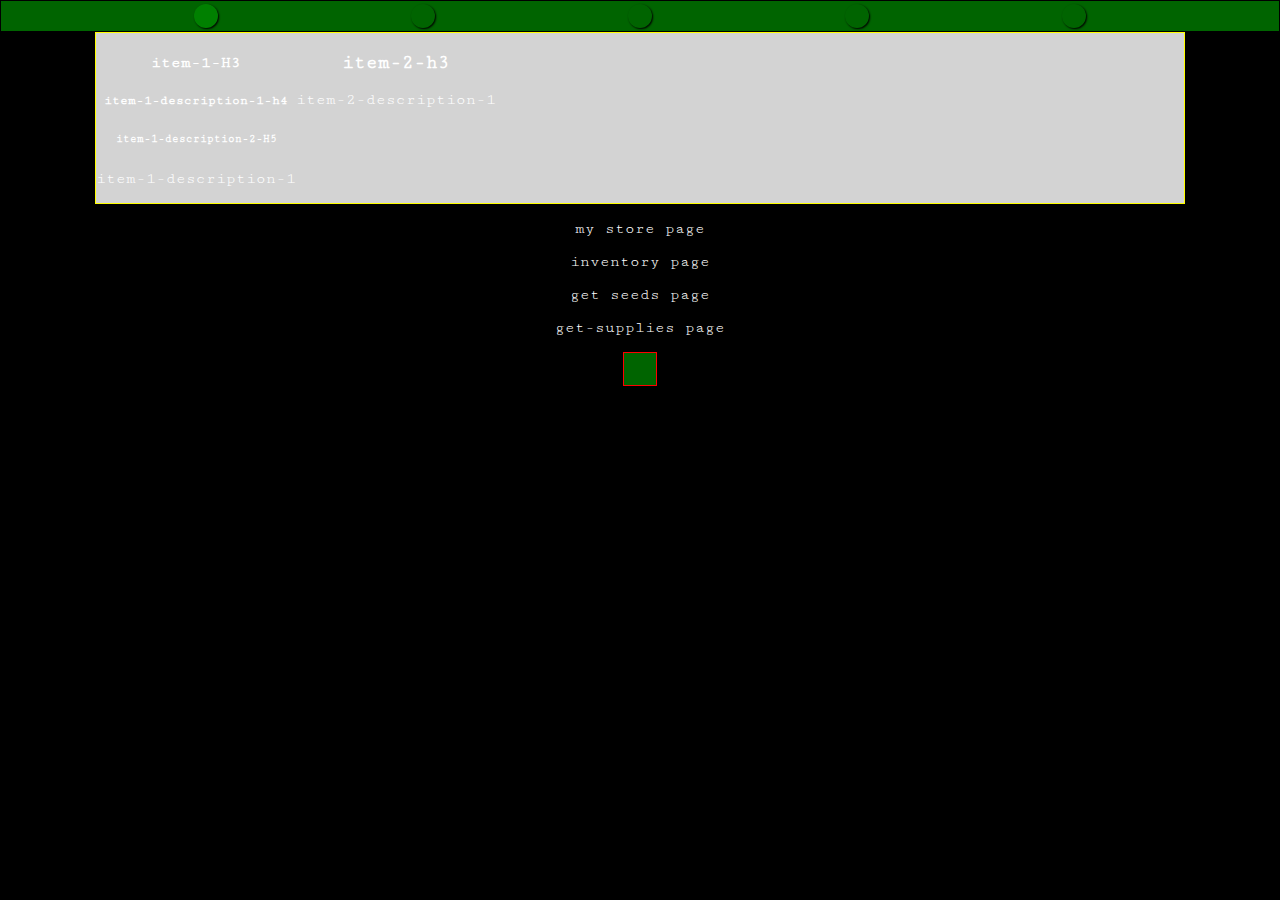
<file: index.html>
<!DOCTYPE html>
<html>
	<head> 
		<meta charset="utf-8">
		<meta name="viewport" content="width=device-width, initial-scale=1.0">
		<title>microfarm app</title>
		<!-- <link rel="shortcut icon" type="image/ico" href="favicon.ico" /> -->
		<link href='http://fonts.googleapis.com/css?family=Amatic+SC:400,700' rel='stylesheet' type='text/css'>
		<link href='https://fonts.googleapis.com/css?family=Cutive+Mono' rel='stylesheet' type='text/css'>
		<link rel="stylesheet" href="css/style.css">
		<link rel="stylesheet" href="css/responsive.css">
	</head>

	<!--=============NOTES==============
	
	use code from portfolio page for the store section



	 ===================================-->

	<body>
		<!-- container for the whole body -->
		<div class="main-container">
<!-- 
			<h1 class="logo">Micro Farm</h1>
 -->
			<ul class="nav-bar">
				<li id="my-garden-btn" class="selected"></li>
				<li id="my-store-btn"></li>
				<li id="inventory-btn"></li>
				<li id="get-seeds-btn"></li>
				<li id="get-supplies-btn"></li>
			</ul>

			<!-- tab-specific content which will be hidden and shown by js -->

			<div class="page-content-container">
				
				<div class="pages" class="my-garden-page">
					<ul>
						<li>
							<h4>item-1-H3</h4>
							<h5>item-1-description-1-h4</h5>
							<h6>item-1-description-2-H5</h6>
							<p>item-1-description-1</p>
						</li>
						<li>
							<h3>item-2-h3</h3>
							<p>item-2-description-1</p>
						</li>
					</ul>
				</div>


				<div class="pages" class="my-store-page">
					<p>my store page</p>
				</div>

				<div class="pages" class="inventory-page">
					<p>inventory page</p>
				</div>

				<div class="pages" class="get-seeds-page">
					<p>get seeds page</p>
				</div>

				<div class="pages" class="get-supplies-page">
					<p>get-supplies page</p>
				</div>
			
			<!--page content container -->
			</div>
			
		<!-- container -->
		</div>

		<footer>
			<ul>
			<li></li>
			<li></li>
			<li></li>
			</ul>
		</footer>

		<script src="js/jquery-1.11.3.min.js" type="text/javascript" charset="utf-8"></script>
		<script src="js/scripts.js" type="text/javascript"></script>

	</body>
</html>
</file>
<file: css/style.css>
/* MOBILE FIRST */

body {
	font-family: 'Cutive Mono', monospace;
	color: white;
	text-align: center;
	/*background-color: #204060;*/
	background-color: black;
	margin: 0px;
}

a {
	color: inherit;
	text-decoration: none;
}

ul {
	list-style: none;
	padding-left: 0;
}


.main-container {
	display: flex;
	flex-direction: column;
	justify-content: space-between;


}



/*NAV BAR*/
.nav-bar {
	display: flex;
	box-sizing: border-box;
	width: 100%;
	list-style: none;
	margin: 0px;
	padding-left: 0;
	background-color: darkgreen;
	flex-direction: row;
	justify-content: space-evenly;
	align-items: center;
	border: 1px solid black;
	min-height: 4em;
	font-size: .5em;
}

.nav-bar li {
	box-sizing: border-box;
	box-shadow: 1px 1px 2px black;
	/*border: 2px solid black;*/
	border-radius: 100%;
	width: 3em;
	height: 3em;
}


.selected {
	box-shadow: 1px 1px 4px #000;
	background-color: green;
	transition: text 0.5s background 0.5s;
}

.page-content-container ul {
	display: flex;
	flex-direction: row;
	background-color: lightgrey;
	width: 85%;
	margin: 0px auto 0px;
	border: 1px solid yellow;
}


/*FOOTER*/
footer {
	display: flex;
	flex-direction: row;
	justify-content: space-around;
	background-color: darkgreen;
	font-size: 1em;
	height: 2em;
	width: 2em;
	margin: 0px auto 0px;
	border: 1px solid red;
}
/*
footer * {
	border: 1px solid white;
}*/
</file>
<file: css/responsive.css>
@media screen and (max-width: 1280px) {
    .main-header {
        font-size: 3em;
    }
}

@media screen and (max-width: 800px) {
    .main-header {
        font-size: 2.66em;
    }
}
</file>
